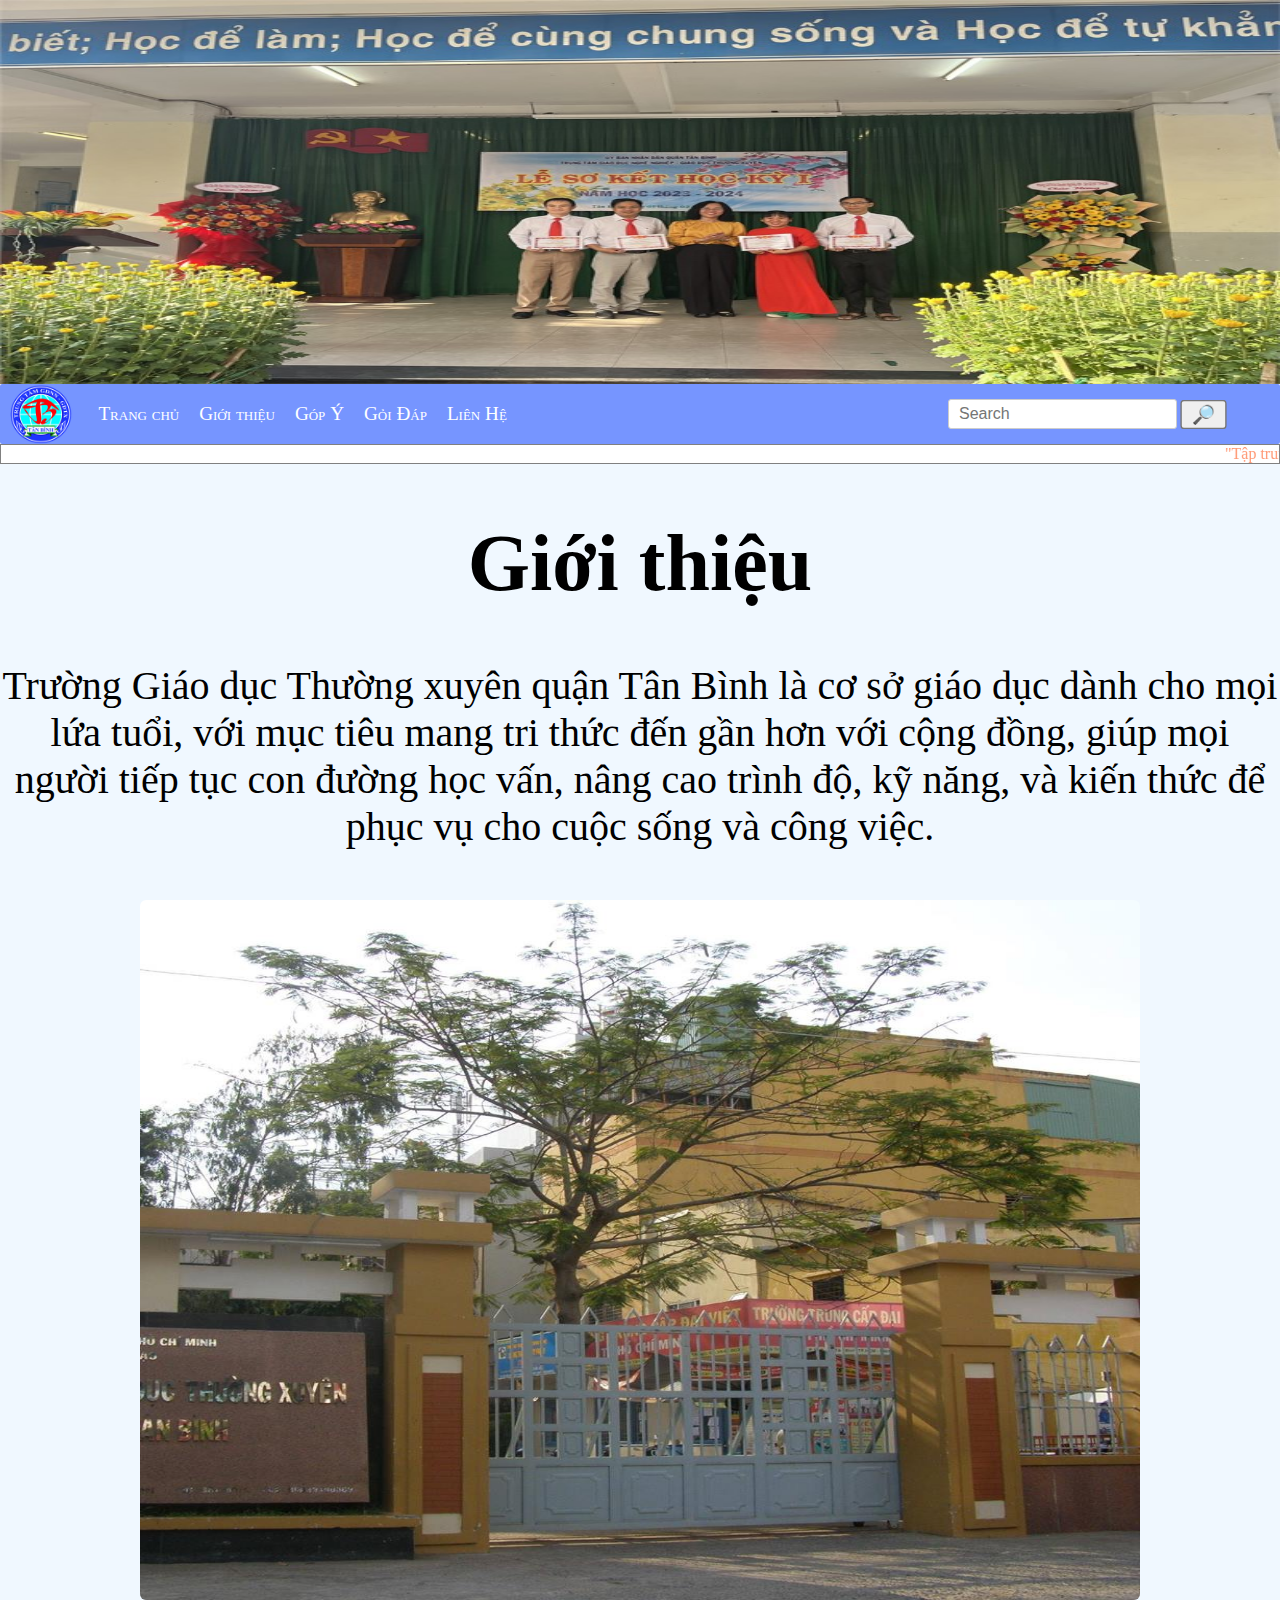
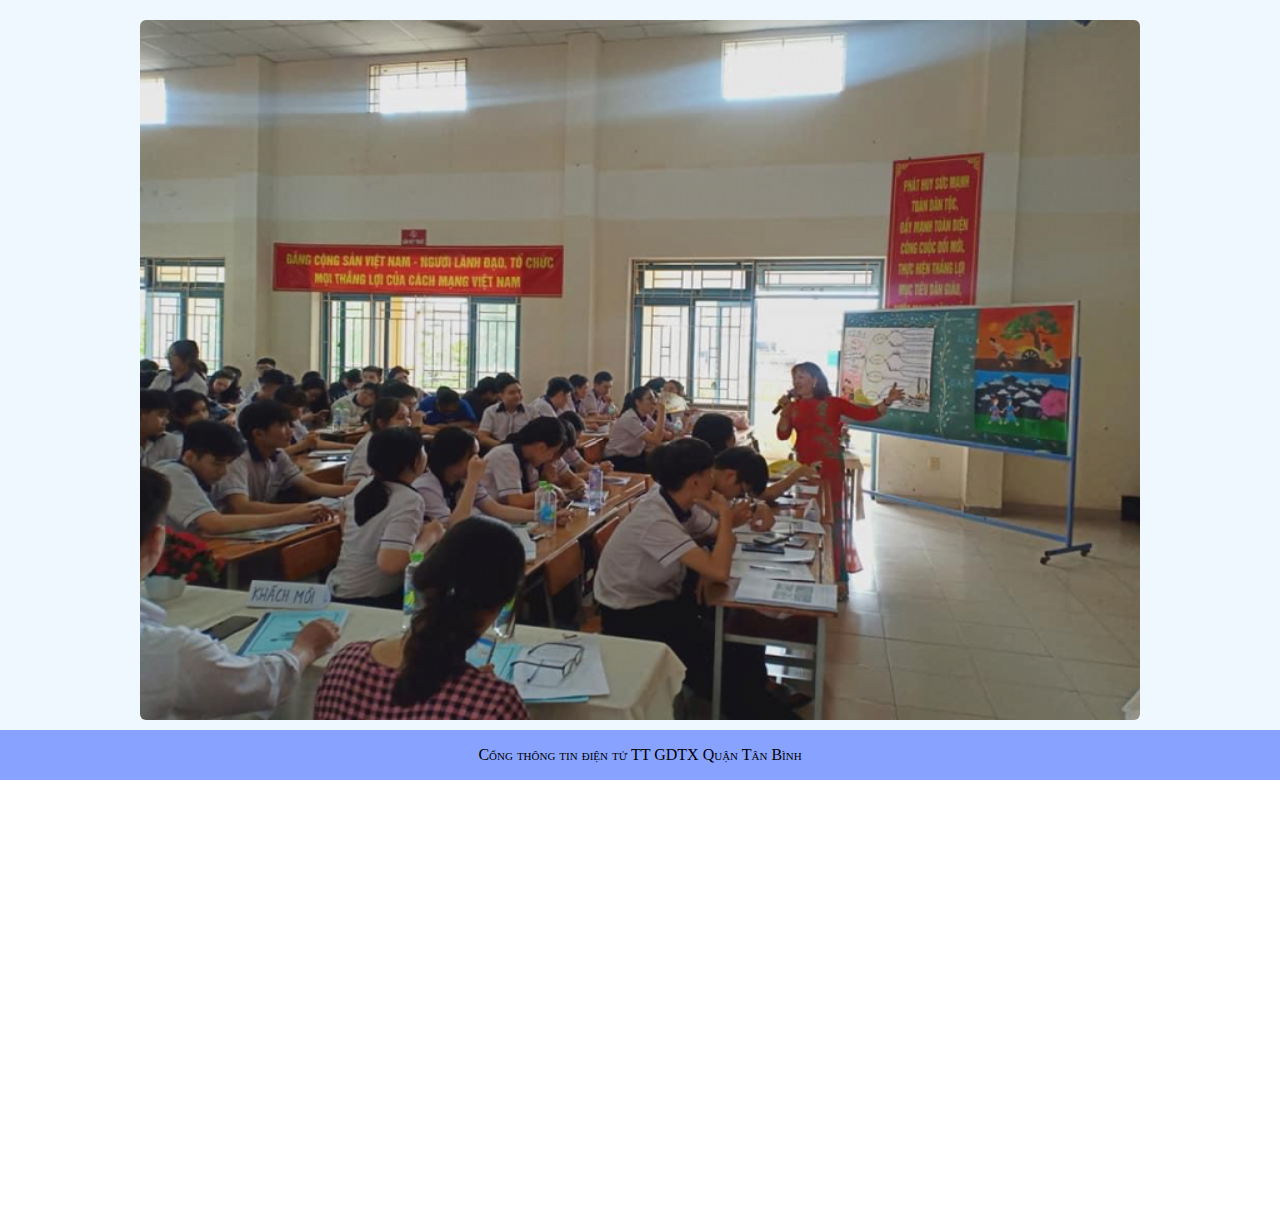
<file: gioiThieu.html>
<html lang="en">
<head>
    <meta charset="UTF-8">
    <meta name="viewport" content="width=device-width, initial-scale=1.0">
    <title>Document</title>
    <link rel="stylesheet" href="style.css">
</head>
<body>
    <div class="container">
        <header></header>
        <nav class="menu">
            <ul>
                <li class="logo">
                    <a href="#"><img src="Image/logo-trung-tam5720211049_1820211828.png" alt="Логотип"></a>
                </li>
                <li><a href="index.html">Trang chủ</a></li>
                <li><a href="gioiThieu.html">Giới thiệu</a></li>
                <li><a href="">Góp Ý</a></li>
                <li><a href="">Gỏi Đáp</a></li>
                <li class="help">
                    <a href="" >Liên Hệ</a>
                    <ul>
                        <li><a href="">Email</a></li>
                        <li><a href="">Mobile</a></li>
                    </ul>
                </li>
                <li class="search">
                    <input type="text" placeholder="Search">
                    
                </li>
                <li class="buttonS"><button>🔎</button></li>
            </ul>
        </nav>
        <marquee behavior="" direction="">"Tập trung công tác và hoàn thành theo đạo đức nghề nghiệp; chịu trách nhiệm bồi dưỡng đặc trưng của nghề nghiệp được đào tạo; gìn giữ bản chất, nhân cách, lối sống và tay nghề ."</marquee>
        
        <article class="GioiThieu">  
            <h1>Giới thiệu</h1>
            <p>Trường Giáo dục Thường xuyên quận Tân Bình là cơ sở giáo dục dành cho mọi lứa tuổi, với mục tiêu mang tri thức đến gần hơn với cộng đồng, giúp mọi người tiếp tục con đường học vấn, nâng cao trình độ, kỹ năng, và kiến thức để phục vụ cho cuộc sống và công việc.</p>
            <div class="hinh">
                <img src="Image/308666607_402934405363752_2489433501779485403_n.jpg" alt="">
                <img src="Image/1650824785_709_Top-10-trung-tam-giao-duc-thuong-xuyen-tot-nhat.jpg" alt="">
            </div>
        </article>
       
        <footer>
            Cổng thông tin điện tử TT GDTX Quận Tân Bình
        </footer>
    </div>
    <iframe
  width="1650"
  height="450"
  style="border:0"
  loading="lazy"
  allowfullscreen
  referrerpolicy="no-referrer-when-downgrade"
   src="https://www.google.com/maps/embed?pb=!1m18!1m12!1m3!1d3919.2334271345494!2d106.64724247480507!3d10.793425689356383!2m3!1f0!2f0!3f0!3m2!1i1024!2i768!4f13.1!3m3!1m2!1s0x3175294af859cc51%3A0x91a01a95dbeb9224!2sRegular%20Education%20Center%20in%20Tan%20Binh%20District!5e0!3m2!1sen!2s!4v1727704767962!5m2!1sen!2s" width="600" height="450" style="border:0;" allowfullscreen="" loading="lazy" referrerpolicy="no-referrer-when-downgrade"></iframe>
</body>
</html>
</file>
<file: style.css>
body{
    padding: 0px;
    margin: 0px;
}

.container{
    max-width: 100%;
    margin: 0 auto;
}
.container > header{
    background-image: url(Image/z51256535386657c1d0e817ca22c1280f10274e63212f1_5220241658.jpg);
    background-size: 100% 100%;
    height: 0px;
    padding-bottom: 30%;
    position: relative;

}
.menu .search {
    margin-left: auto; 
}

.menu .search input {
    padding: 5px 10px;
    font-size: 16px;
    border-radius: 3px;
    border: 1px solid #ccc;
    margin-right: 10px;
    
}
.menu .buttonS  {
   margin-right: 60px;
   transform: scale(1.4);
}


    

.menu .logo img {
    height:60px; 
    margin-right: 5px; 
   
}
input{
    float:right ;
}

.menu>ul>li{
    display: inline-block;
    position: relative;
}
.menu>ul>li>a{
    display: block;
    text-decoration: none;
    font-variant: small-caps;
    font-size: larger;
    color: white;
    padding:0 10px;
    line-height: 40px;
}
.menu>ul{
    display: flex;
    align-items: center;
    justify-content: flex-start; 
    list-style: none;
    padding: 0px;
    margin: 0px;
    list-style: none;
    border-radius: 2px;
    background-color: 7695FF;
    text-align: center;
    z-index: 10;
}

.menu>ul>li>a:hover{
    color:purple;
}

.menu>ul ul{
    position: absolute;
    display: none;
    padding: 0px;
    margin: 0px;
    list-style: none;
    border-radius: 3px;
    width: 200px;
    background-color: white;
    box-shadow: 0 0 1px gray;
    z-index: 100;
}
.menu> ul ul a{
    display:block ;
    line-height: 30px;
    color: purple;
    text-decoration: none;
    font-size: larger;
    padding: 0 10px;
    position: relative;

}

.menu>ul>li:hover>ul{
    display: block;
    position: absolute;
}
.menu ul ul a:hover{
    background-color: C4D7FF;
    color: white;
}
marquee{
    color: FF9874;
    border: 1px solid gray;
    z-index: 1;
    
}
.container > article{
    min-height: 400%;
    width: 80%;
    background-color: aliceblue;
    float: left;
}
.container > aside{
    min-height: 300%;
    width: 20%;
    background-color: C4D7FF;
    float: right;
    text-align: center  ;
    padding: 0px;
    margin: 0px;
}
.container > aside * {
    text-decoration: none;
    list-style-type: none;
    color: black;
    font-variant: small-caps;
    
}
.container > aside > ul > li > a:hover{
    color: purple;
}

.container > footer{
    border-top: 5px double C68FE6;
    line-height: 50px;
    background-color: 87A2FF;
    text-align: center;
    font-variant: small-caps;
    clear: both;

}


.vmenu {
    list-style-type: none;
    padding: 0;
    margin: 0;
    background-color: lightgray;
    width: 100%;
    line-height: 0; 
}

.vmenu li {

    margin: 0;
    line-height: initial; 
}

.vmenu li a {
    display: block;
    background-color: orange;
    border: 1px solid ;
    background: url(Image/bullet-orange-alt.png) no-repeat 1px  ;
    background-color: 7695FF;
    color: white;
    padding: 10px;
    text-decoration: none;
    font-size: larger;
    text-align: center;
}

.vmenu li a:hover {
    background-color: FFD7C4;
    color: white;
}

.container .GioiThieu{
    min-height: 200%;
    width: 100%;
    background-color: aliceblue;
    text-align: center;
    font-size: 40px;
}
.container .GioiThieu img{
    width: 1000px;
    height: 700px;
    margin: 10px;
    border-radius: 6px;
}
</file>
